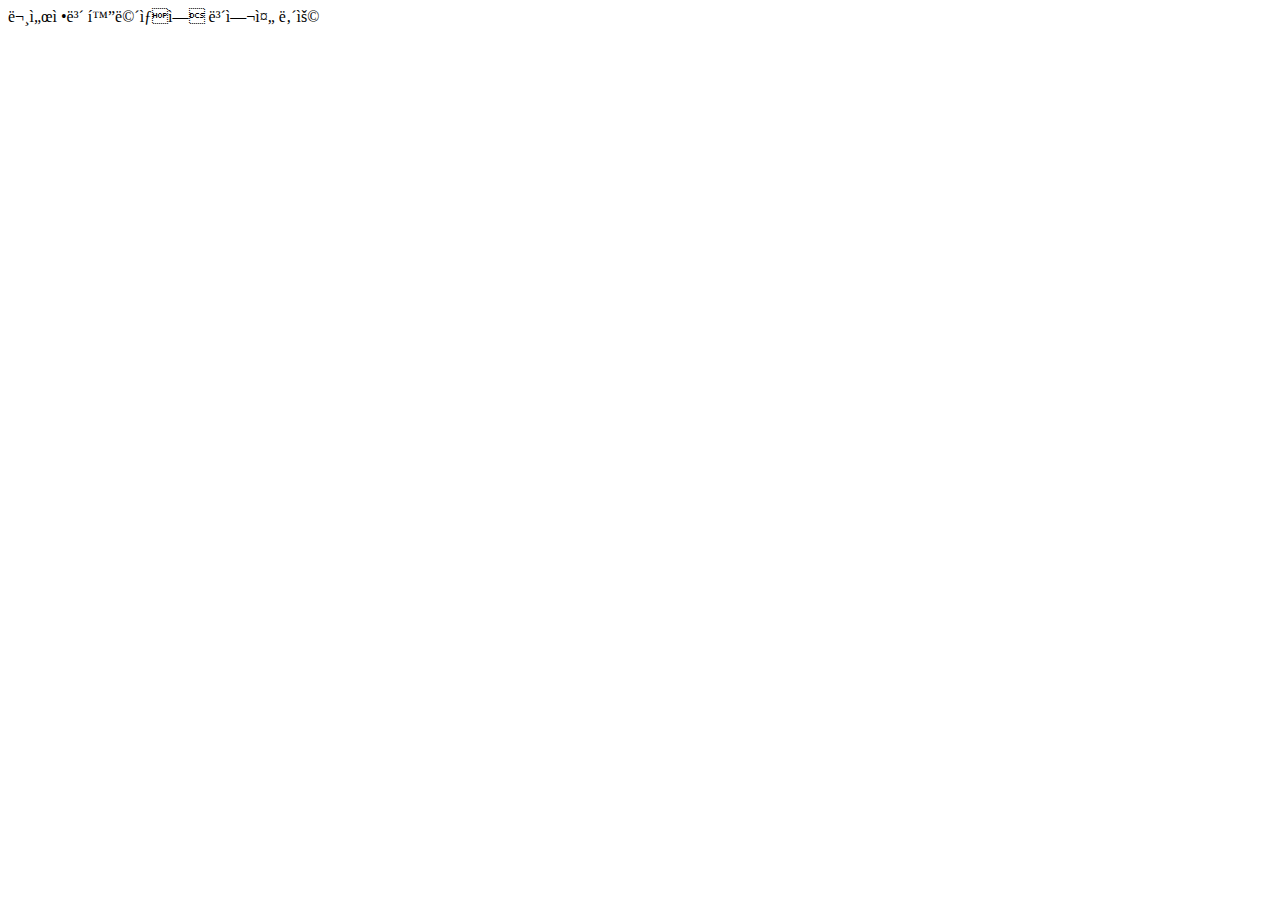
<file: 03_html/01_html구조.html>
<!DOCTYPE html>
<html lang="ko"> <!-- 한글 사이트 -->
<head>
    <meta charset = "UFT-8">
    <!-- 파비콘을 나중에 넣을 꺼야!  -->
    <title>Document</title>
   문서정보
</head>
<body>
   화면상에 보여줄 내용
</body>
</html>
<!-- <형식: 시작태그 속성 = "값"> 내용</끝태그> -->
</file>
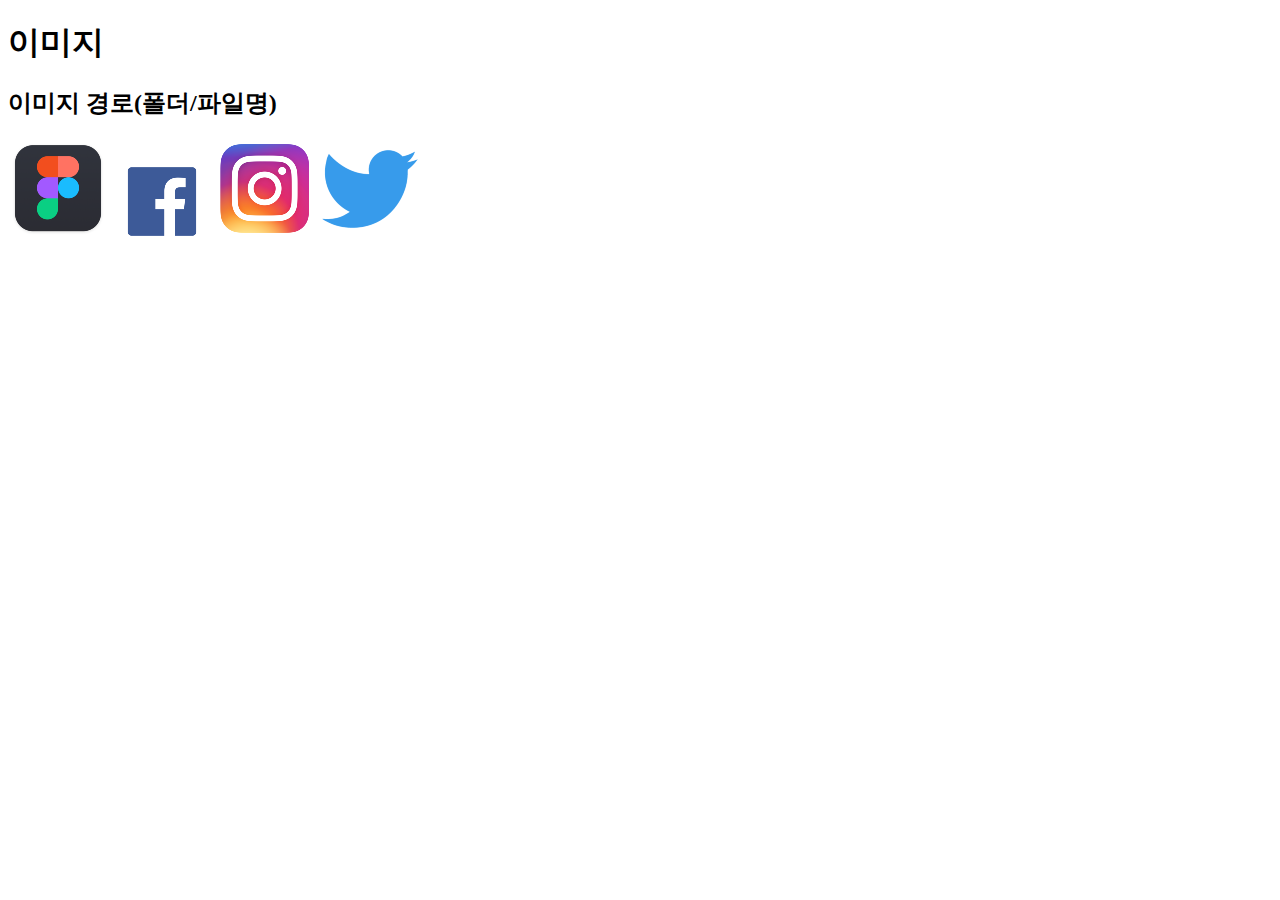
<file: 03_html/04_img.html>
<!DOCTYPE html>
<html lang="en">
<head>
    <meta charset="UTF-8">
    <meta name="viewport" content="width=<device-width>, initial-scale=1.0">
    <title>HTML 기본</title>
</head> 
<body>
    <!-- 다른이름으로 저장: ctrl+shift+s -->
    <!-- 이미지 무료 사이트: 언스플래쉬, pngwing -->
    <h1>이미지</h1>
    <!-- img 요소는 display:inline; -->
    <!-- 이미지는 가로로 배치된다. -->
    <h2>이미지 경로(폴더/파일명)</h2>
    <!-- html문서와 이미지가 같은 폴더에 있으면 파일명만 쓴다. -->
    <!-- html문서는(04_img.html)는 03_html폴더에 들어있고, 이미지(figma.png)는 assets폴더에 들어있다.  -->
    <img src="../assets/figma.png" alt="">
    <img src="../assets/facebook.png" alt="">
    <img src="evan/instagram.png" alt="">
    <img src="../assets/twitter.png" alt="">
</body>
</html>
</file>
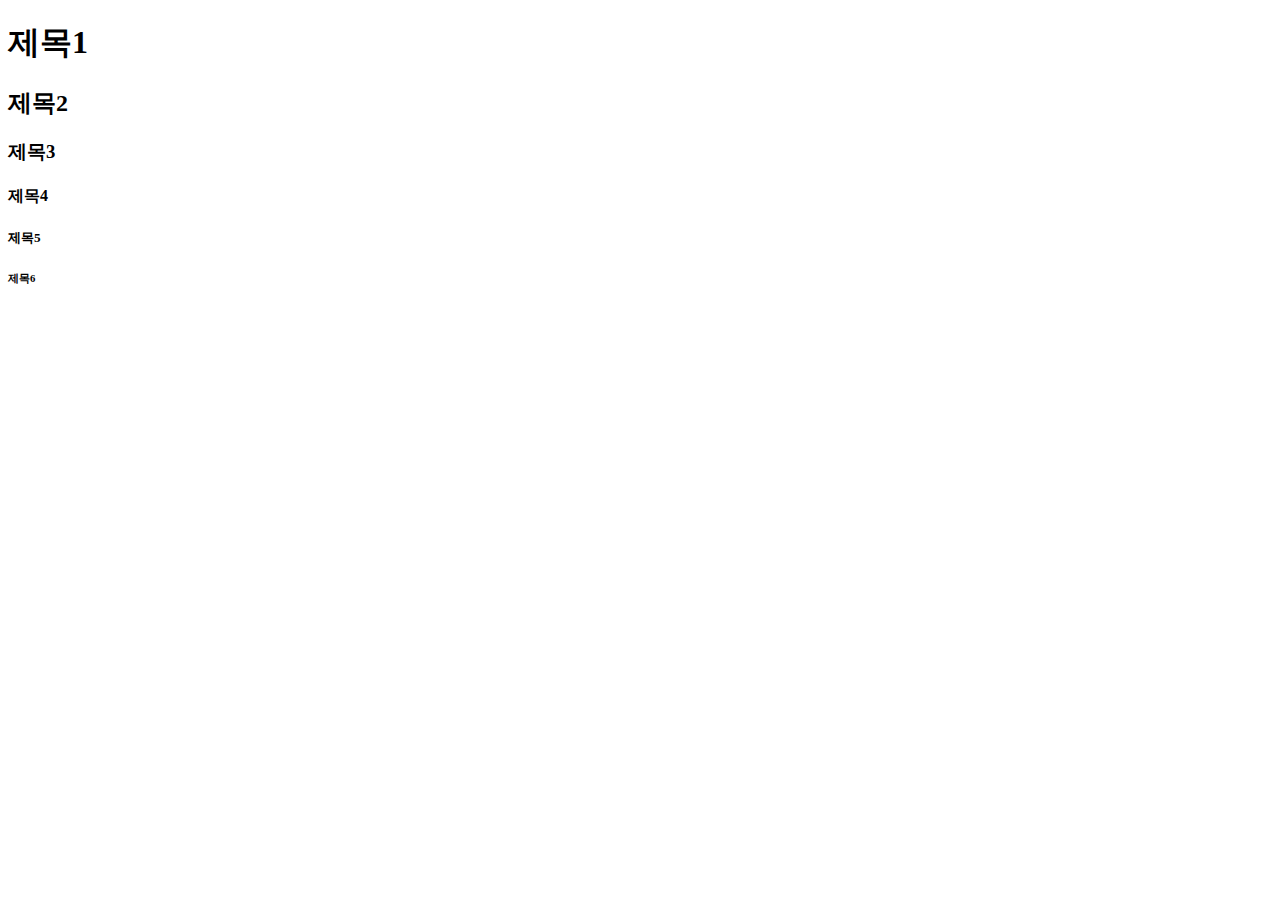
<file: 03_html/evan/02_1~h6.html>
<!DOCTYPE html>
<html lang="en">
<head>
    <meta charset="UTF-8">
    <meta name="viewport" content="width=<device-width>, initial-scale=1.0">
    <title>Document</title>
</head>
<body>
    <h1>제목1</h1>
    <h2>제목2</h2>
    <h3>제목3</h3>
    <h4>제목4</h4>
    <h5>제목5</h5>
    <h6>제목6</h6>
</body>
</html>
</file>
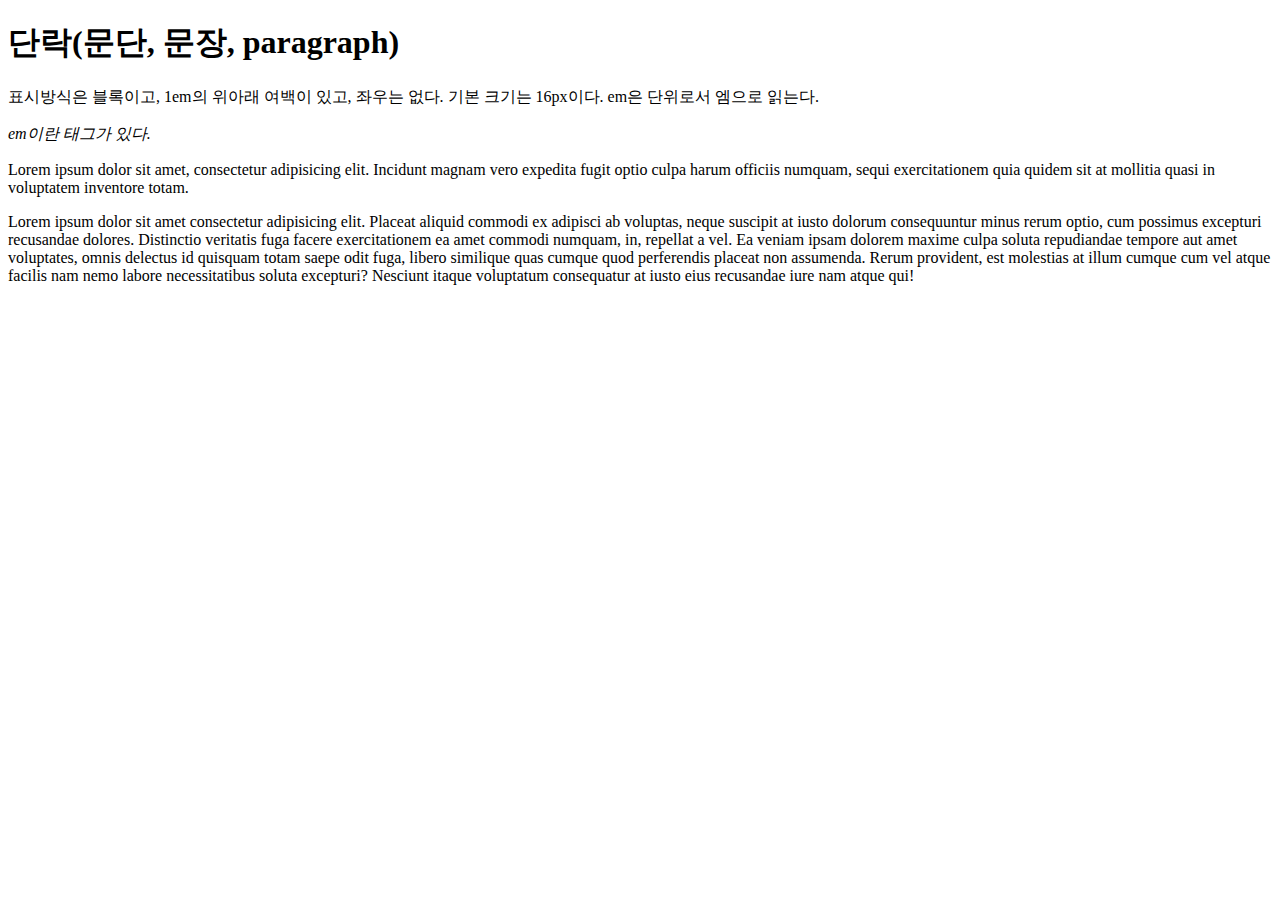
<file: 03_html/evan/03_p.html>
<!DOCTYPE html>
<html lang="en">
<head>
    <meta charset="UTF-8">
    <meta name="viewport" content="width=device-width, initial-scale=1.0">
    <title>Document</title>
</head>
<body>
    <h1>단락(문단, 문장, paragraph)</h1>
    <p>표시방식은 블록이고, 1em의 위아래 여백이 있고, 좌우는 없다. 기본 크기는 16px이다. em은 단위로서 엠으로 읽는다.</p>
    <em>em이란 태그가 있다.</em>
    <!-- lorem을 쓰고 tab키 -->
    <p>Lorem ipsum dolor sit amet, consectetur adipisicing elit. Incidunt magnam vero expedita fugit optio culpa harum officiis numquam, sequi exercitationem quia quidem sit at mollitia quasi in voluptatem inventore totam.</p>
    <!-- ctrl +/ : 주석 -->
    <p>Lorem ipsum dolor sit amet consectetur adipisicing elit. Placeat aliquid commodi ex adipisci ab voluptas, neque suscipit at iusto dolorum consequuntur minus rerum optio, cum possimus excepturi recusandae dolores. Distinctio veritatis fuga facere exercitationem ea amet commodi numquam, in, repellat a vel. Ea veniam ipsam dolorem maxime culpa soluta repudiandae tempore aut amet voluptates, omnis delectus id quisquam totam saepe odit fuga, libero similique quas cumque quod perferendis placeat non assumenda. Rerum provident, est molestias at illum cumque cum vel atque facilis nam nemo labore necessitatibus soluta excepturi? Nesciunt itaque voluptatum consequatur at iusto eius recusandae iure nam atque qui!</p>
    <!-- lorem100을 쓰고 tab키, 100개 단어 -->
</body>
</html>
</file>
